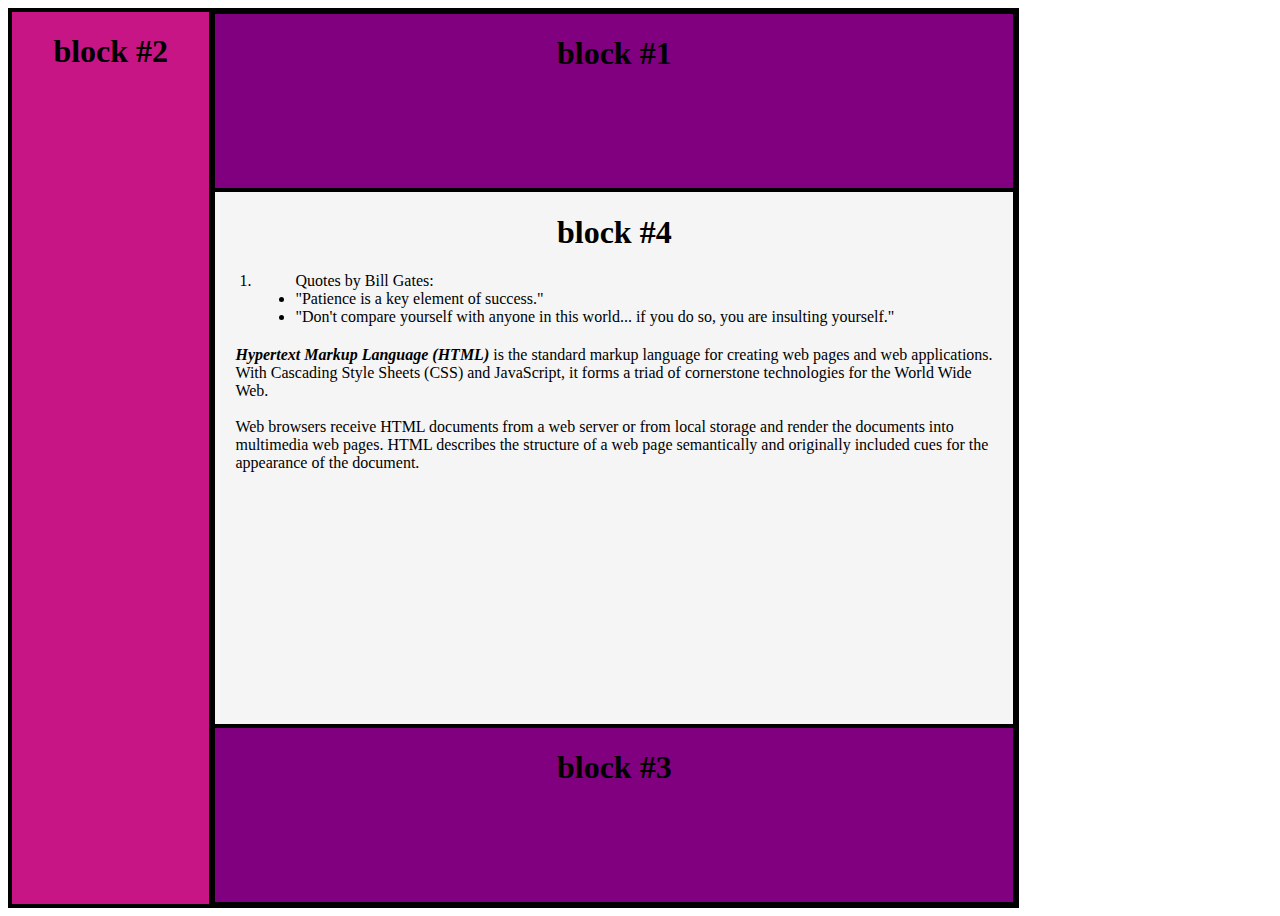
<file: block/index.html>
<!DOCTYPE html>
<html>
<head>
    <title>Block</title>
    <link rel="stylesheet" type="text/css" href="style/style.css"/>
</head>
<body>
<div class="container">
    <div class="left_block">
        <h1>block #2</h1>
    </div>

    <div class="right_block">
        <div class="purple_block">
            <h1>block #1</h1>
        </div>

        <div class="main_block">
            <h1>block #4</h1>

            <ol>
                <li>
                    <ul>Quotes by Bill Gates:
                        <li>"Patience is a key element of success."</li>
                        <li>"Don't compare yourself with anyone in this world... if you do so, you are insulting
                            yourself."
                        </li>
                    </ul>
                </li>
            </ol>

            <p class="page_text">
                <b><i>Hypertext Markup Language (HTML)</i></b> is the standard markup language for creating web pages
                and web applications.
                With Cascading Style Sheets (CSS) and JavaScript, it forms a triad of cornerstone technologies for the
                World Wide Web.
                <br>
                <br>
                <span>Web browsers receive HTML documents from a web server or from local storage and render the documents into multimedia web pages.
                    HTML describes the structure of a web page semantically and originally included cues for the appearance of the document.</span>

            </p>

        </div>

        <div class="purple_block">
            <h1>block #3</h1>
        </div>
    </div>
</div>
</body>
</html>
</file>
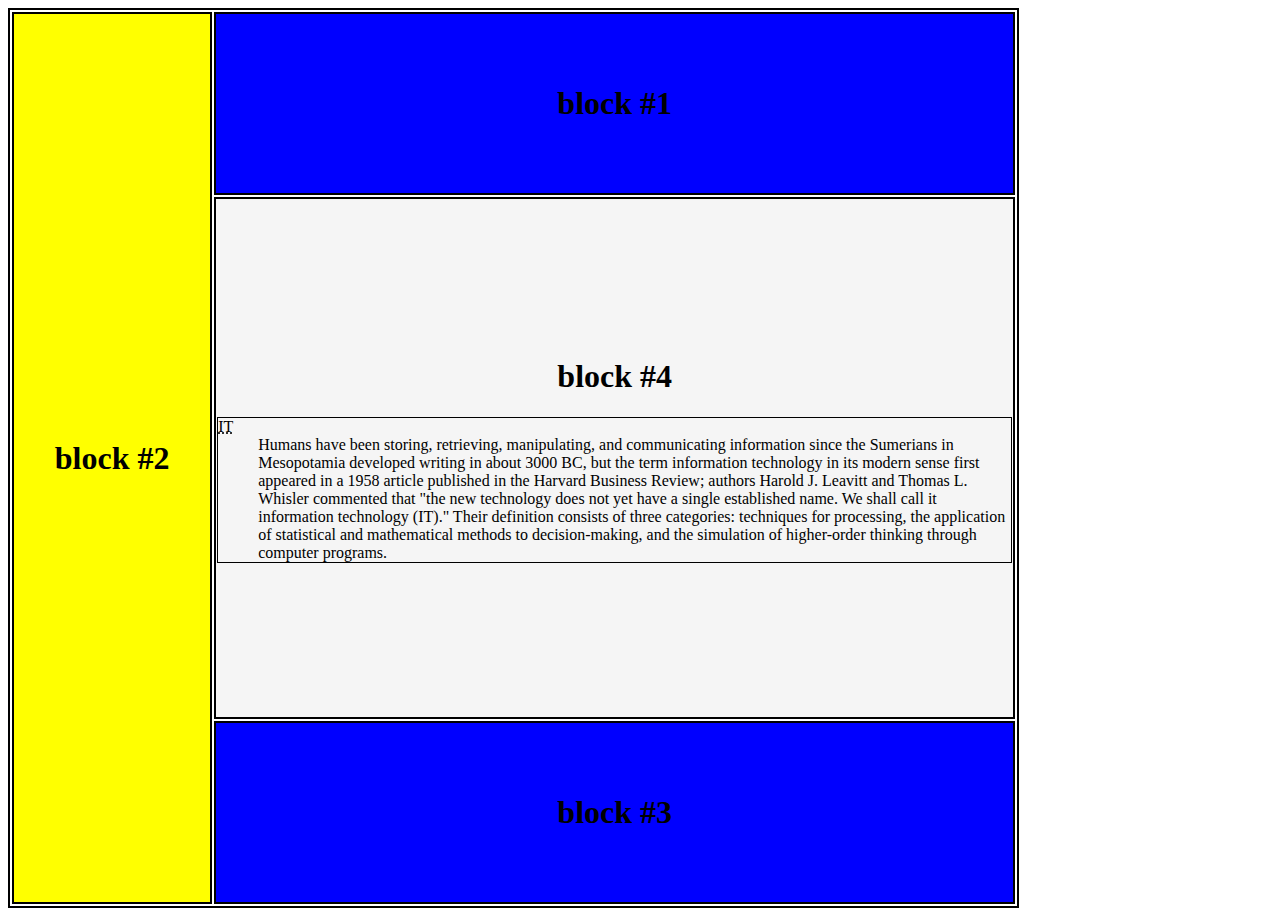
<file: table/index.html>
<!DOCTYPE html>
<html>
  <head>
    <title>Table</title>
    <link rel="stylesheet" type="text/css" href="style/style.css" />
  </head>
  <body>
      <table>
          <tr>
                <td rowspan="6" width="20%" class="yellow">
                    <h1>block #2</h1>
                </td>
                <td width="80%" class="blue">
                    <h1>block #1</h1>
                </td>
          </tr>

          <tr>
                <td rowspan="4" class="white">
                    <h1>block #4</h1>

                    <dl>
		        	    <dt>
				            <abbr title="PageTitle">IT</abbr>
			            </dt>
			
			            <dd>
                            Humans have been storing, retrieving, manipulating,
                            and communicating information since the Sumerians in Mesopotamia developed writing in about 3000 BC,
                            but the term information technology in its modern sense first appeared in a 1958 article published in
                            the Harvard Business Review; authors Harold J. Leavitt and Thomas L. Whisler commented that
                            "the new technology does not yet have a single established name. We shall call it information technology (IT)."
                            Their definition consists of three categories: techniques for processing, the application of statistical and
                            mathematical methods to decision-making, and the simulation of higher-order thinking through computer programs.
			            </dd>
		            </dl>
                </td>
          </tr>

          <tr></tr>

          <tr></tr>

          <tr></tr>

          <tr>
                <td class="blue">
                    <h1>block #3</h1>
                </td>
          </tr>
      </table>
  </body>
</html>
</file>
<file: block/style/style.css>
div {
    height: 100vh;
    border: 2px solid black;
    box-sizing: border-box;
    vertical-align: middle;
    font-family: 'Times New Roman', Times, serif;
}

.container {
    width: 80%;
}

.left_block, .right_block {
    height: 100%;
    float: left;
    text-align: center;
}

.left_block {
    width: 20%;
    background-color: mediumvioletred;
    text-align: center;
}

.left_block:hover {
    background-color: violet;
}

.right_block {
    width: 80%;
}

.purple_block {
    height: 20%;
    background-color: purple;
    text-align: center;
}

.purple_block:hover {
    background-color: plum;
}

.main_block {
    cursor: pointer;
    height: 60%;
    background-color: whitesmoke;
}

.main_block:hover {
    height: 60%;
    background-color: lightgray;
}

.page_text {
    text-align: start;
    margin: 20px;
}

pre, ol, ul, li {
    text-align: start;
}

ul li {
    list-style-type: disc;
}
</file>
<file: table/style/style.css>
table {
    height: 100vh;
    width: 80%;
}

table, td {
    border: 2px solid black;
}

td {
    text-align: center;
    font-family: 'Times New Roman', Times, serif;
    /* font-size: 100%; */
}

.yellow {
    background-color: yellow;
}

.yellow:hover {
    background-color: yellowgreen;
}

.blue {
    background-color: blue;
}

.blue:hover {
    background-color: cornflowerblue;
}

.white {
    background-color: whitesmoke;
}

.white:hover {
    background-color: wheat;
}

dl {
    border: 1px solid black;
}

dl, dt, dd {
    text-align: left;
}
</file>
